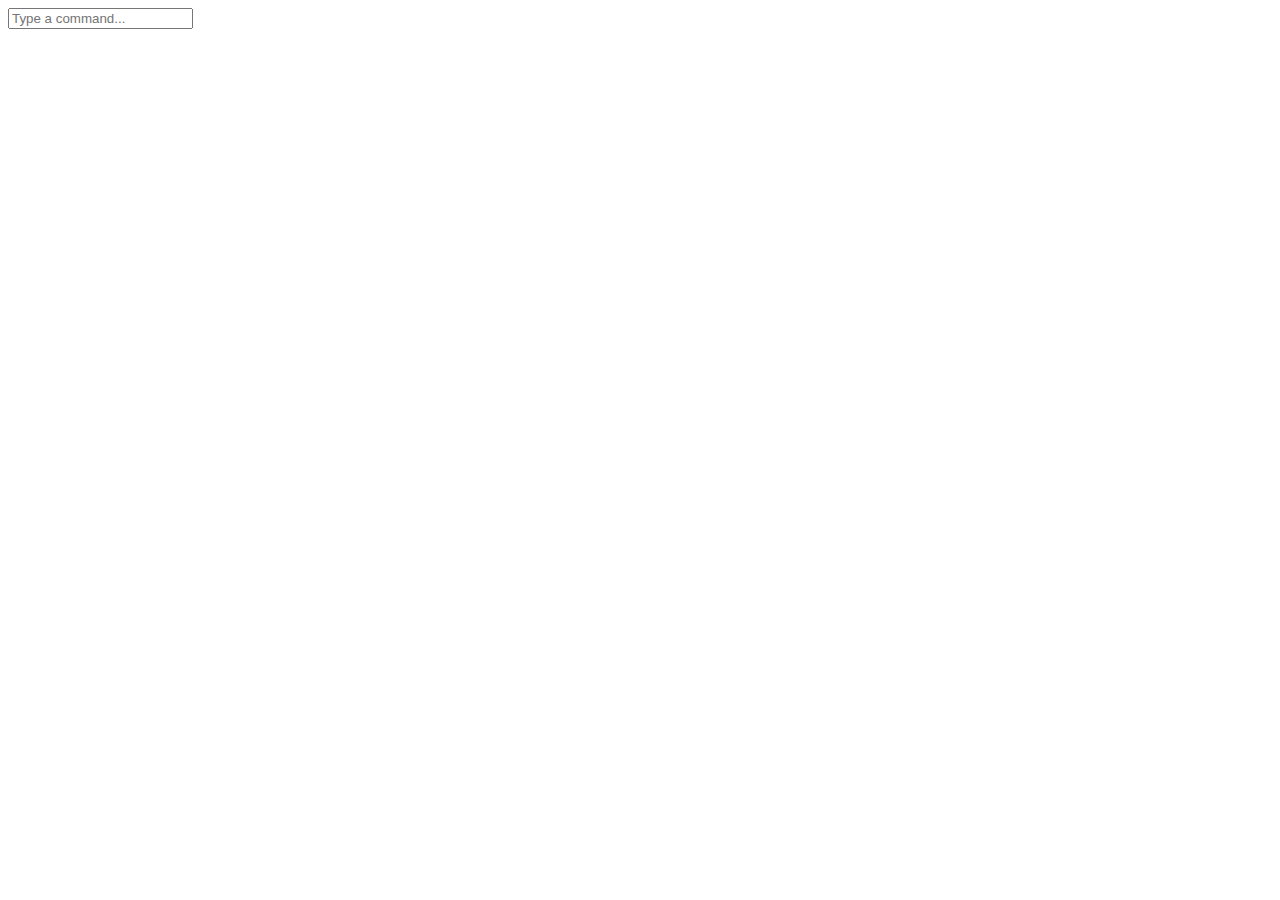
<file: d.html>
<!DOCTYPE html>
<html>
<head>
    <title>Simple AI Assistant</title>
</head>
<body>
    <div id="chat-container">
        <div id="chat"></div>
        <input type="text" id="user-input" placeholder="Type a command...">
    </div>

    <script>
        const chatContainer = document.getElementById('chat-container');
        const chat = document.getElementById('chat');
        const userInput = document.getElementById('user-input');

        const responses = {
            'hello': 'Hello! How can I assist you today?',
            'how are you': 'I am just a computer program, but I am functioning properly. How can I help?',
            'what is your name': 'I am a simple AI assistant.',
            'time': getTime,
            'default': 'Im sorry, I dont understand that command.'
        };

        function getTime() {
            const now = new Date();
            return `The current time is ${now.toLocaleTimeString()}`;
        }

        function processUserInput() {
            const userCommand = userInput.value.toLowerCase();
            const response = responses[userCommand] || responses['default'];
            displayMessage(userCommand, 'user');
            displayMessage(response, 'assistant');
            userInput.value = '';
        }

        function displayMessage(message, sender) {
            const messageElement = document.createElement('div');
            messageElement.textContent = `[${sender}] ${message}`;
            chat.appendChild(messageElement);
        }

        userInput.addEventListener('keydown', (e) => {
            if (e.key === 'Enter') {
                processUserInput();
            }
        });
    </script>
</body>
</html>
</file>
